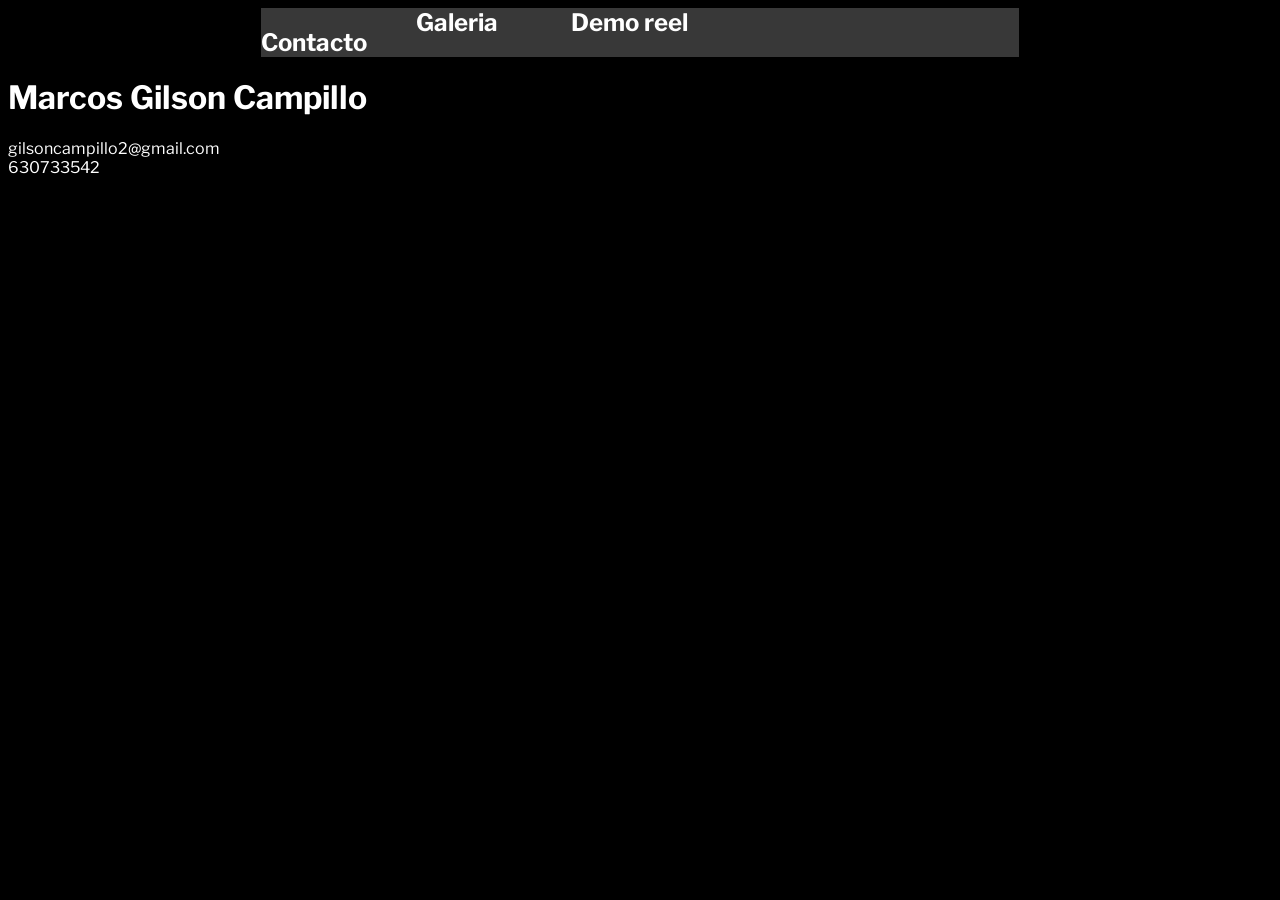
<file: index.html>
<!DOCTYPE html>
<html >
<head>
    <link href="https://fonts.googleapis.com/css?family=Libre+Franklin:100,100i,200,200i,300,300i,400,400i,500,500i,600,600i,700,700i,800,800i,900,900i" rel="stylesheet">
    <meta charset="utf-8">
    <meta name="viewport" content="width=device-width, initial-scale=1.0">
    <title>Mi_presentacion_web</title>
    <link rel="stylesheet" href="css/main.css">
</head>

<body class="fondo">
    <header>
        <nav class=lista >

            <a href="index.html"><h1>Contacto</h1></a>

            <a href="galeria.html"><h1>Galeria</h1></a>

            <a href="Demo.html"><h1>Demo reel</h1></a>
        </nav>

    </header>
<h1>Marcos Gilson Campillo</h1>
	<p>
		gilsoncampillo2@gmail.com<br>
	630733542</p>
</body>
</html>
</file>
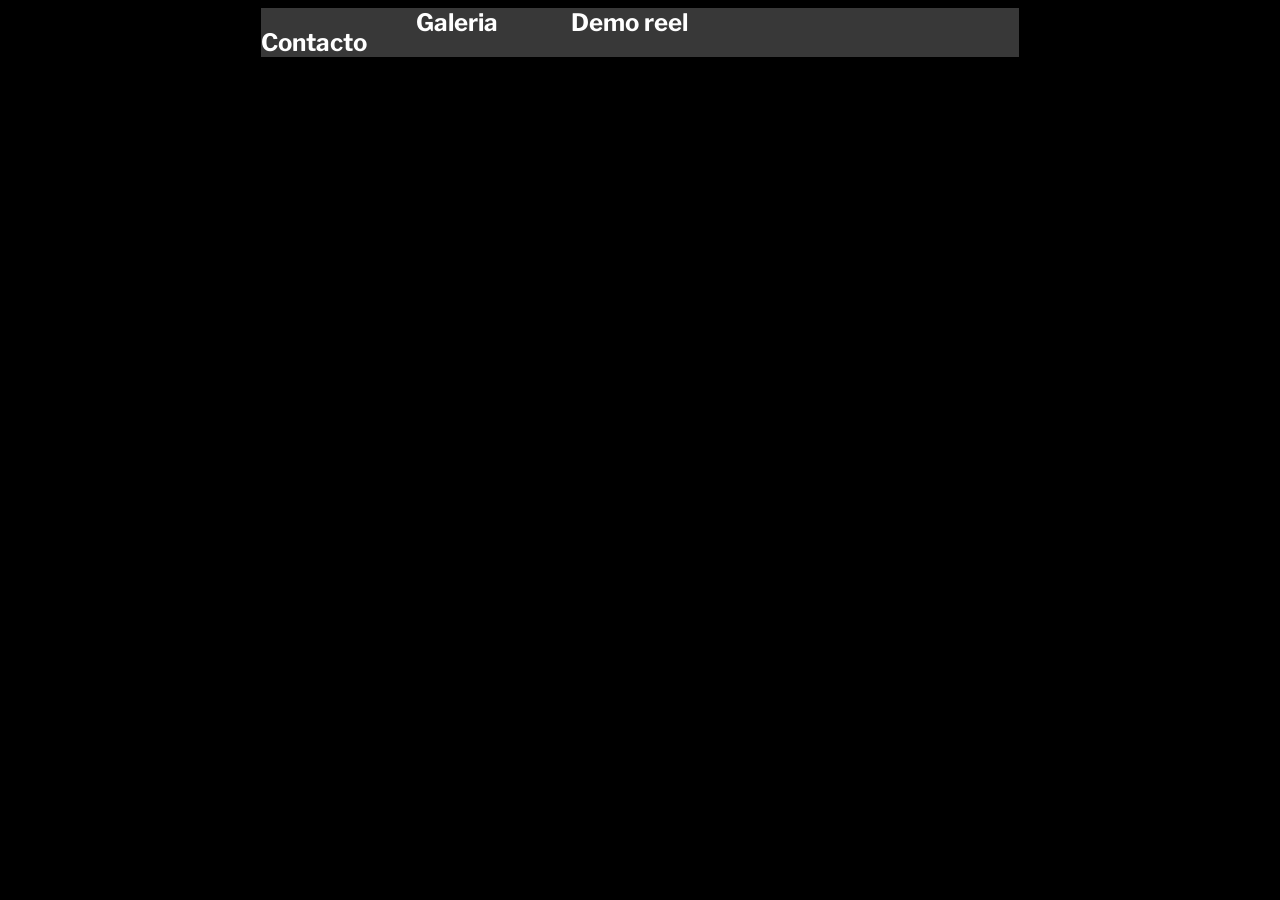
<file: Demo.html>
<!DOCTYPE html>
<html >
<head>
    <link href="https://fonts.googleapis.com/css?family=Libre+Franklin:100,100i,200,200i,300,300i,400,400i,500,500i,600,600i,700,700i,800,800i,900,900i" rel="stylesheet">
    <meta charset="utf-8">
    <meta name="viewport" content="width=device-width, initial-scale=1.0">
    <title>Mi_presentacion_web</title>
    <link rel="stylesheet" href="css/main.css">
</head>

<body class="fondo">
    <header>
        <nav class=lista >

            <a href="index.html"><h1>Contacto</h1></a>

            <a href="galeria.html"><h1>Galeria</h1></a>

            <a href="Demo.html"><h1>Demo reel</h1></a>
        </nav>
        </header>
</body>
</html>
</file>
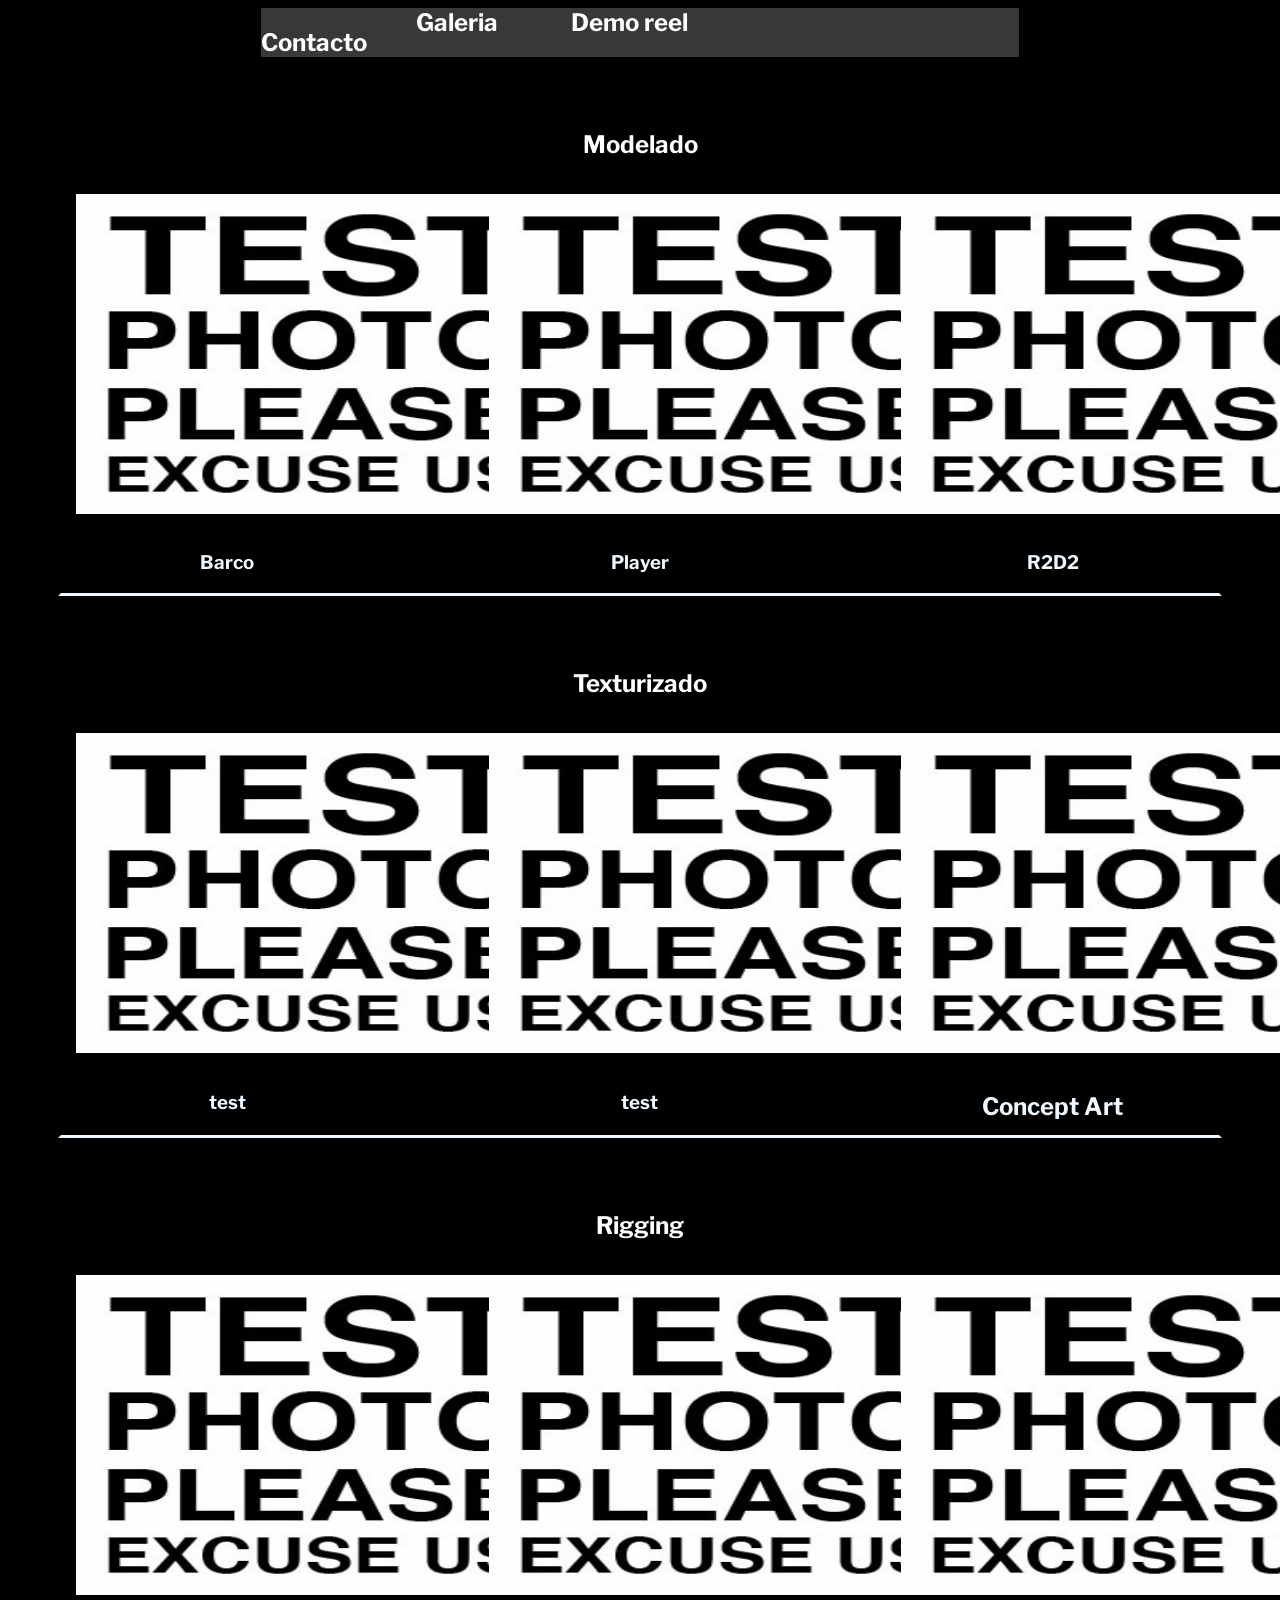
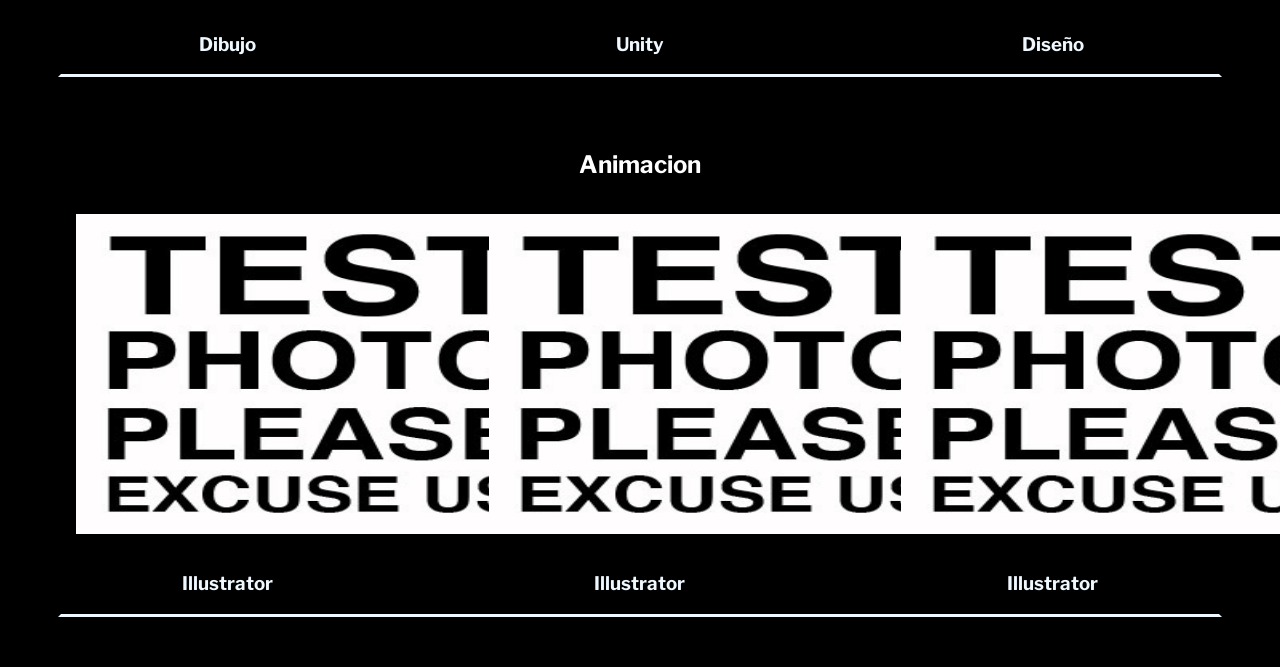
<file: galeria.html>
<!DOCTYPE html>
<html>
   <head>
      <link href="https://fonts.googleapis.com/css?family=Libre+Franklin:100,100i,200,200i,300,300i,400,400i,500,500i,600,600i,700,700i,800,800i,900,900i" rel="stylesheet">
      <meta charset="utf-8">
      <meta name="viewport" content="width=device-width, initial-scale=1.0">
      <title>Mi_presentacion_web</title>
      <link rel="stylesheet" href="css/main.css">
   </head>
   <body class="fondo">
      <header>
         <nav class=lista >
            <a href="index.html">
               <h1>Contacto</h1>
            </a>
            <a href="galeria.html">
               <h1>Galeria</h1>
            </a>
            <a href="Demo.html">
               <h1>Demo reel</h1>
            </a>
         </nav>
      </header>
      <div>
         <section class=relleno >
            <h2 class=prueba_letras3>
               Modelado
            </h2>
            <div class=apartados>
               <article>
                  <img src="images/test.jpg" alt="test" width="480" height="320" >
                  <h3 class=subititulos>Barco</h3>
               </article>
               <article>
                  <img src="images/test.jpg" alt="test" width="480" height="320">
                  <h3 class=subititulos>Player</h3>
               </article>
               <article>
                  <img src="images/test.jpg" alt="test" width="480" height="320" >
                  <h3 class=subititulos>R2D2</h3>
               </article>
            </div>
         </section>
         <section class=relleno>
            <h2 class=prueba_letras3>
               Texturizado
            </h2>
            <div class=apartados>
               <article>
                  <img src="images/test.jpg" alt="test" width="480" height="320" >
                  <h3 class=subititulos>test</h3>
               </article>
               <article>
                  <img alt="test" width="480" height="320" src="images/test.jpg">
                  <h3 class=subititulos>test</h3>
               </article>
               <article>
                  <img src="images/test.jpg" alt="test" width="480" height="320" >
                  <h2 class=subititulos>
                      Concept Art
                   </h2>
               </article>
            </div>
         </section>
         <section class=relleno >
            <h2 class=prueba_letras3>
               Rigging
            </h2>
            <div class=apartados>
               <article>
                  <a href='/dibujo'><img src="images/test.jpg" alt="test" width="480" height="320" ></a>
                  <h3 class=subititulos>Dibujo</h3>
               </article>
               <article>
                  <a href='/unity'><img src="images/test.jpg" alt="test" width="480" height="320" ></a>
                  <h3 class=subititulos>Unity</h3>
               </article>
               <article>
                  <a href='/diseno'><img src="images/test.jpg" alt="test" width="480" height="320" ></a>
                  <h3 class=subititulos>Diseño</h3>
               </article>
            </div>
         </section>
         <section class=relleno >
            <h2 class=prueba_letras3>
               Animacion
            </h2>
            <div class=apartados>
               <article>
                  <a href='/extras'><img alt="test" width="480" height="320" src="images/test.jpg"></a>
                  <h3 class=subititulos>Illustrator</h3>
               </article>
               <article>
                  <a href='/extras'><img alt="test" width="480" height="320" src="images/test.jpg"></a>
                  <h3 class=subititulos>Illustrator</h3>
               </article>
               <article>
                  <a href='/extras'><img alt="test" width="480" height="320" src="images/test.jpg"></a>
                  <h3 class=subititulos>Illustrator</h3>
               </article>
            </div>
         </section>
      </div>
   </body>
</html>
</file>
<file: css/main.css>
.lista {
font-family: 'Libre Franklin', sans-serif;
color: black;
columns: 5;
background-color: rgba(255, 255, 255, 0.22);
margin-left: 20%;
margin-right: 20%;
}
a{
color: white;
text-decoration: none;
}
.apartados {
columns: 3;
column-gap: 80px;
}
.prueba_letras3 {
color: #ffffff;
text-align: center;
font-family: 'Libre Franklin', sans-serif;
}
.fondo {
background-color: #000000;
}
.relleno {
margin:50px;
background-color:#000000;
border-style: solid;
border-bottom-color: aliceblue;
}
img {
margin:15px;
}
.subititulos {
font-family: 'Libre Franklin', sans-serif;
text-align: center;
color: aliceblue;
}
h1 {
	color: white;
	font-family: 'Libre Franklin', sans-serif;
}

p {
	color: white;
	font-family: 'Libre Franklin', sans-serif;
}
</file>
